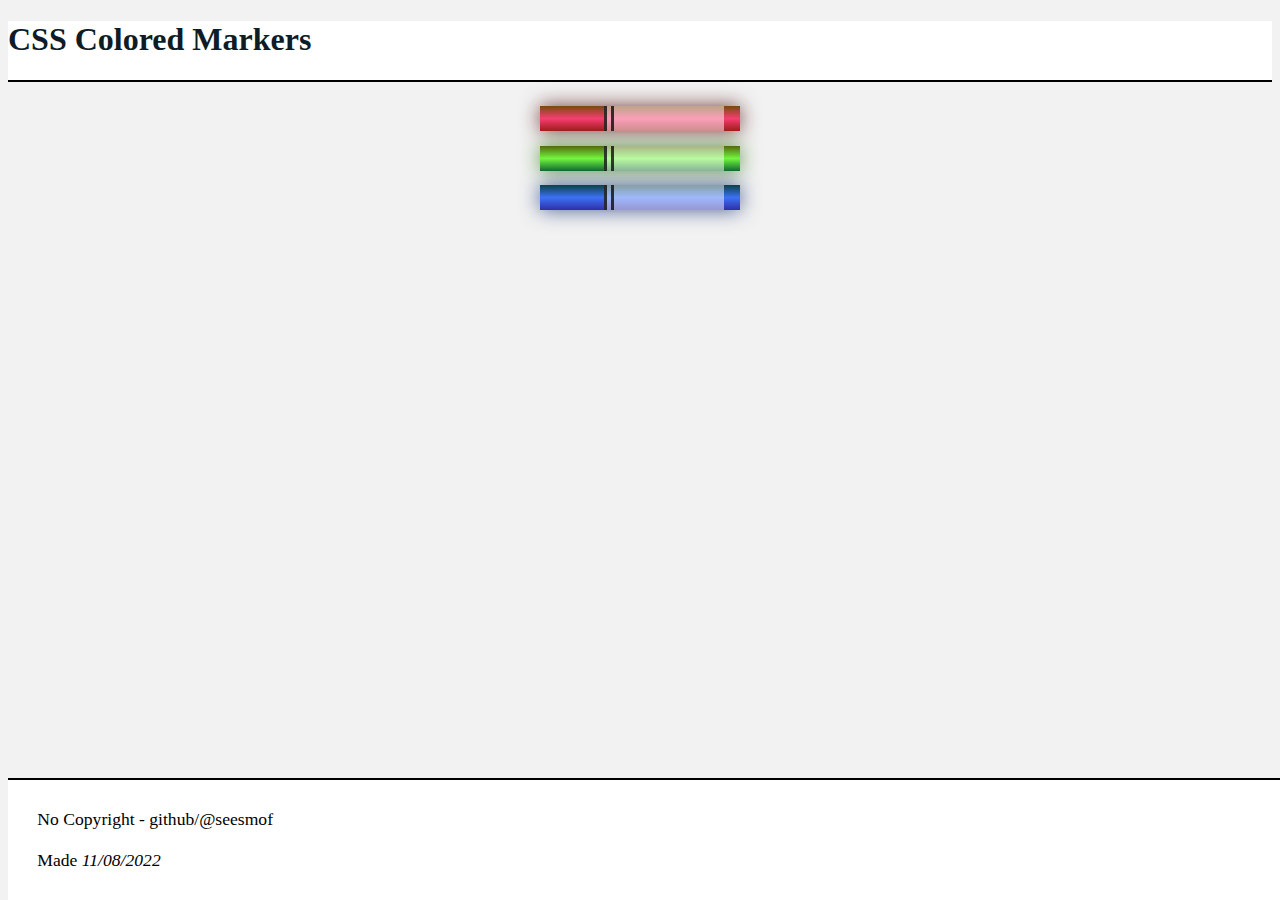
<file: pages/colored-markers/index.html>
<!DOCTYPE html>
<html lang="en">
  <head>
    <title>Colored Markers</title>
    <!-- Required meta tags -->
    <meta charset="utf-8" />
    <meta
      name="viewport"
      content="width=device-width, initial-scale=1, shrink-to-fit=no"
    />

    <!-- Bootstrap CSS v5.2.0-beta1 -->
    <link
      rel="stylesheet"
      href="https://cdn.jsdelivr.net/npm/bootstrap@5.2.0-beta1/dist/css/bootstrap.min.css"
      integrity="sha384-0evHe/X+R7YkIZDRvuzKMRqM+OrBnVFBL6DOitfPri4tjfHxaWutUpFmBp4vmVor"
      crossorigin="anonymous"
    />
    <link rel="stylesheet" href="./css/style.css" />
  </head>
  <body>
    <!-- header -->
    <header class="text-center py-3">
      <div class="container">
        <h1>CSS Colored Markers</h1>
      </div>
    </header>

    <!-- main -->
    <main class="my-2">
      <div class="container-fluid">
        <div class="marker marker-r">
          <div class="cap"></div>
          <div class="sleeve"></div>
        </div>
      </div>
      <div class="container-fluid">
        <div class="marker marker-g">
          <div class="cap"></div>
          <div class="sleeve"></div>
        </div>
      </div>
      <div class="container-fluid">
        <div class="marker marker-b">
          <div class="cap"></div>
          <div class="sleeve"></div>
        </div>
      </div>
    </main>

    <!-- footer -->
    <footer class="text-center">
      <div class="container-fluid">
        No Copyright -
        <a href="https://github.com/seesmof" target="_blank">github/@seesmof</a>
      </div>
      <div class="container-fluid">Made <span>11/08/2022</span></div>
    </footer>

    <!-- Bootstrap JavaScript Libraries -->
    <script
      src="https://cdn.jsdelivr.net/npm/@popperjs/core@2.11.5/dist/umd/popper.min.js"
      integrity="sha384-Xe+8cL9oJa6tN/veChSP7q+mnSPaj5Bcu9mPX5F5xIGE0DVittaqT5lorf0EI7Vk"
      crossorigin="anonymous"
    ></script>

    <script
      src="https://cdn.jsdelivr.net/npm/bootstrap@5.2.0-beta1/dist/js/bootstrap.min.js"
      integrity="sha384-kjU+l4N0Yf4ZOJErLsIcvOU2qSb74wXpOhqTvwVx3OElZRweTnQ6d31fXEoRD1Jy"
      crossorigin="anonymous"
    ></script>
  </body>
</html>
</file>
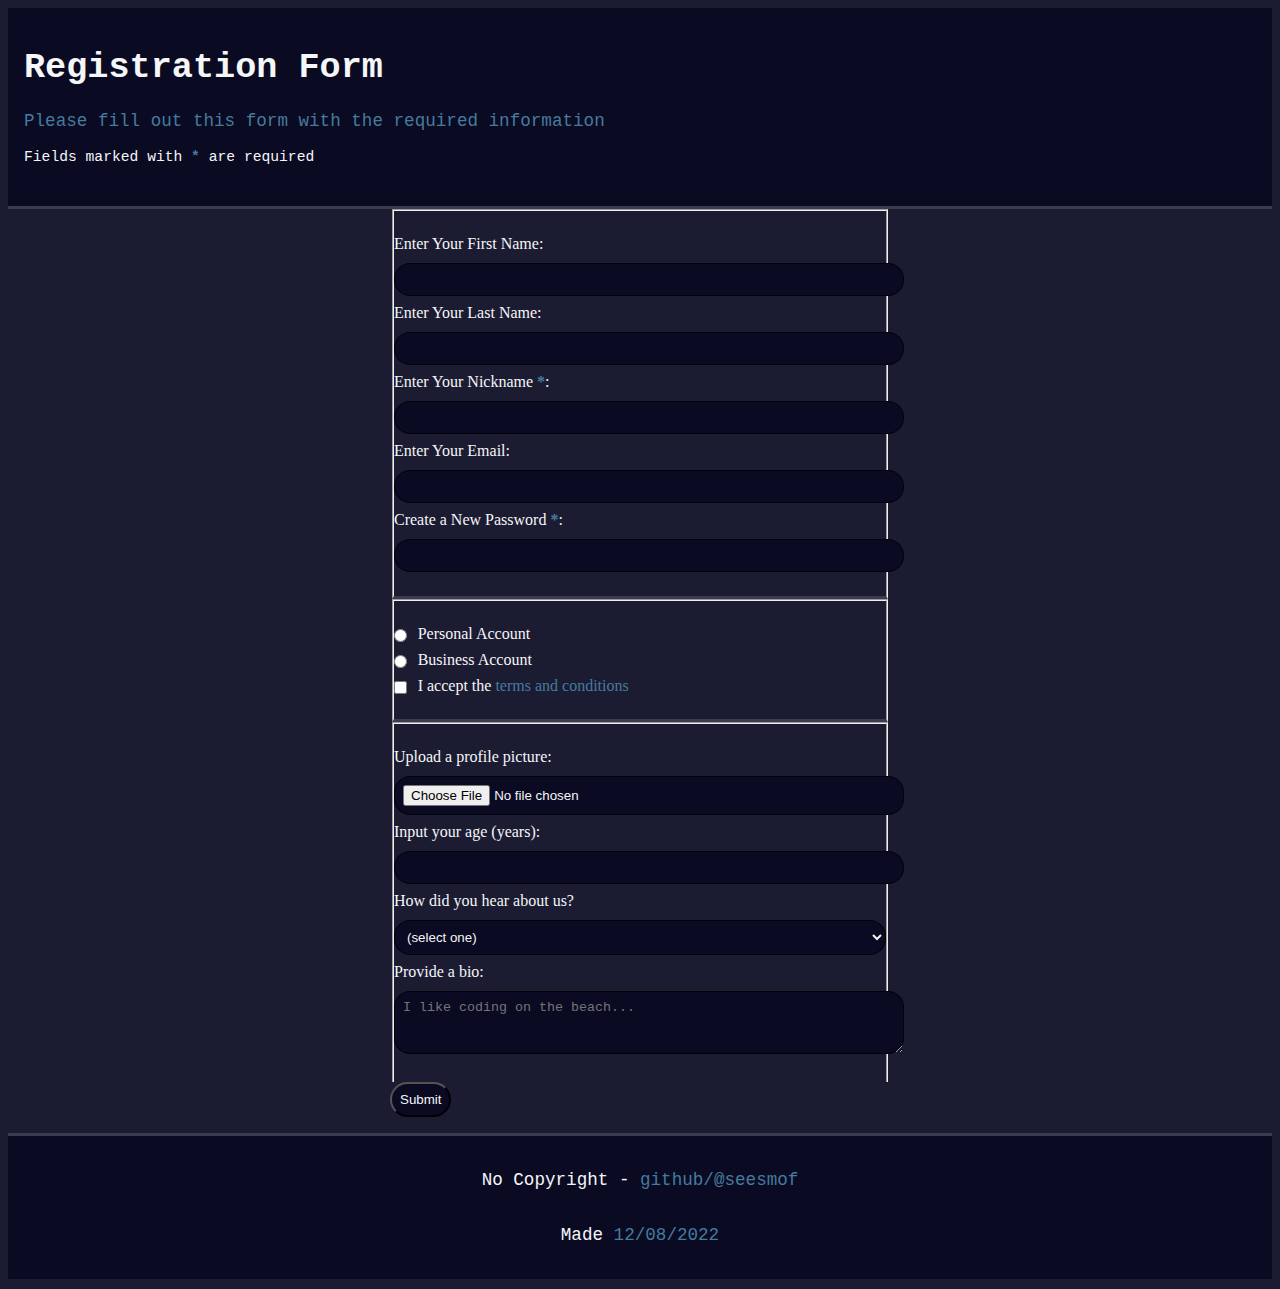
<file: pages/registration-form/index.html>
<!DOCTYPE html>
<html lang="en">
  <head>
    <title>Registration Form</title>
    <!-- Required meta tags -->
    <meta charset="utf-8" />
    <meta
      name="viewport"
      content="width=device-width, initial-scale=1, shrink-to-fit=no"
    />

    <!-- Bootstrap CSS v5.2.0-beta1 -->
    <link
      rel="stylesheet"
      href="https://cdn.jsdelivr.net/npm/bootstrap@5.2.0-beta1/dist/css/bootstrap.min.css"
      integrity="sha384-0evHe/X+R7YkIZDRvuzKMRqM+OrBnVFBL6DOitfPri4tjfHxaWutUpFmBp4vmVor"
      crossorigin="anonymous"
    />
    <link rel="stylesheet" href="./css/style.css" />
  </head>
  <body>
    <!-- header -->
    <header>
      <div class="container-fluid text-center">
        <h1>Registration Form</h1>
        <p>Please fill out this form with the required information</p>
        <p class="under">
          <sup>Fields marked with <span>*</span> are required</sup>
        </p>
      </div>
    </header>

    <!-- main -->
    <main>
      <form action="https://register-demo.freecodecamp.org">
        <fieldset>
          <label for="f-name"
            >Enter Your First Name:
            <input type="text" name="f-name" id="f-name"
          /></label>
          <label for="l-name"
            >Enter Your Last Name: <input type="text" name="l-name" id="l-name"
          /></label>
          <label for="nick"
            >Enter Your Nickname <span>*</span>:
            <input type="text" name="nick" id="nick" required
          /></label>
          <label for="email"
            >Enter Your Email: <input type="email" name="email" id="email"
          /></label>
          <label for="password"
            >Create a New Password <span>*</span>:
            <input
              type="password"
              pattern="[a-z0-5]{8,}"
              name="password"
              id="password"
              required
          /></label>
        </fieldset>
        <fieldset>
          <label for="personal"
            ><input class="inline" type="radio" name="acc-type" id="personal" />
            Personal Account</label
          >
          <label for="business"
            ><input class="inline" type="radio" name="acc-type" id="business" />
            Business Account</label
          >
          <label for="eula"
            ><input
              class="inline"
              type="checkbox"
              name="eula"
              id="eula"
              required
            />
            I accept the
            <a
              href="https://www.freecodecamp.org/news/terms-of-service/
            "
              target="_blank"
              >terms and conditions</a
            ></label
          >
        </fieldset>
        <fieldset>
          <label for="pfp"
            >Upload a profile picture:
            <input type="file" name="pfp" id="pfp" />
          </label>
          <label for="age"
            >Input your age (years):
            <input type="number" min="13" max="120" id="age" name="age" />
          </label>
          <label for="where-hear"
            >How did you hear about us?
            <select name="dropdown-where-hear" id="where-hear">
              <option value="">(select one)</option>
              <option value="1">freeCodeCamp News</option>
              <option value="2">freeCodeCamp YouTube Channel</option>
              <option value="3">freeCodeCamp Forum</option>
              <option value="4">Other</option>
            </select>
          </label>
          <label for="bio"
            >Provide a bio:
            <textarea
              name="bio"
              id="bio"
              cols="30"
              rows="3"
              placeholder="I like coding on the beach..."
            ></textarea>
          </label>
        </fieldset>
        <div class="d-grid gap-2 col-6 mx-auto">
          <input
            name="submit"
            id="submit"
            class="button"
            type="submit"
            value="Submit"
          />
        </div>
      </form>
    </main>

    <!-- footer -->
    <footer>
      <p>
        No Copyright -
        <a href="https://github.com/seesmof" target="_blank">github/@seesmof</a>
      </p>
      <p>Made <span>12/08/2022</span></p>
    </footer>

    <!-- Bootstrap JavaScript Libraries -->
    <script
      src="https://cdn.jsdelivr.net/npm/@popperjs/core@2.11.5/dist/umd/popper.min.js"
      integrity="sha384-Xe+8cL9oJa6tN/veChSP7q+mnSPaj5Bcu9mPX5F5xIGE0DVittaqT5lorf0EI7Vk"
      crossorigin="anonymous"
    ></script>

    <script
      src="https://cdn.jsdelivr.net/npm/bootstrap@5.2.0-beta1/dist/js/bootstrap.min.js"
      integrity="sha384-kjU+l4N0Yf4ZOJErLsIcvOU2qSb74wXpOhqTvwVx3OElZRweTnQ6d31fXEoRD1Jy"
      crossorigin="anonymous"
    ></script>
  </body>
</html>
</file>
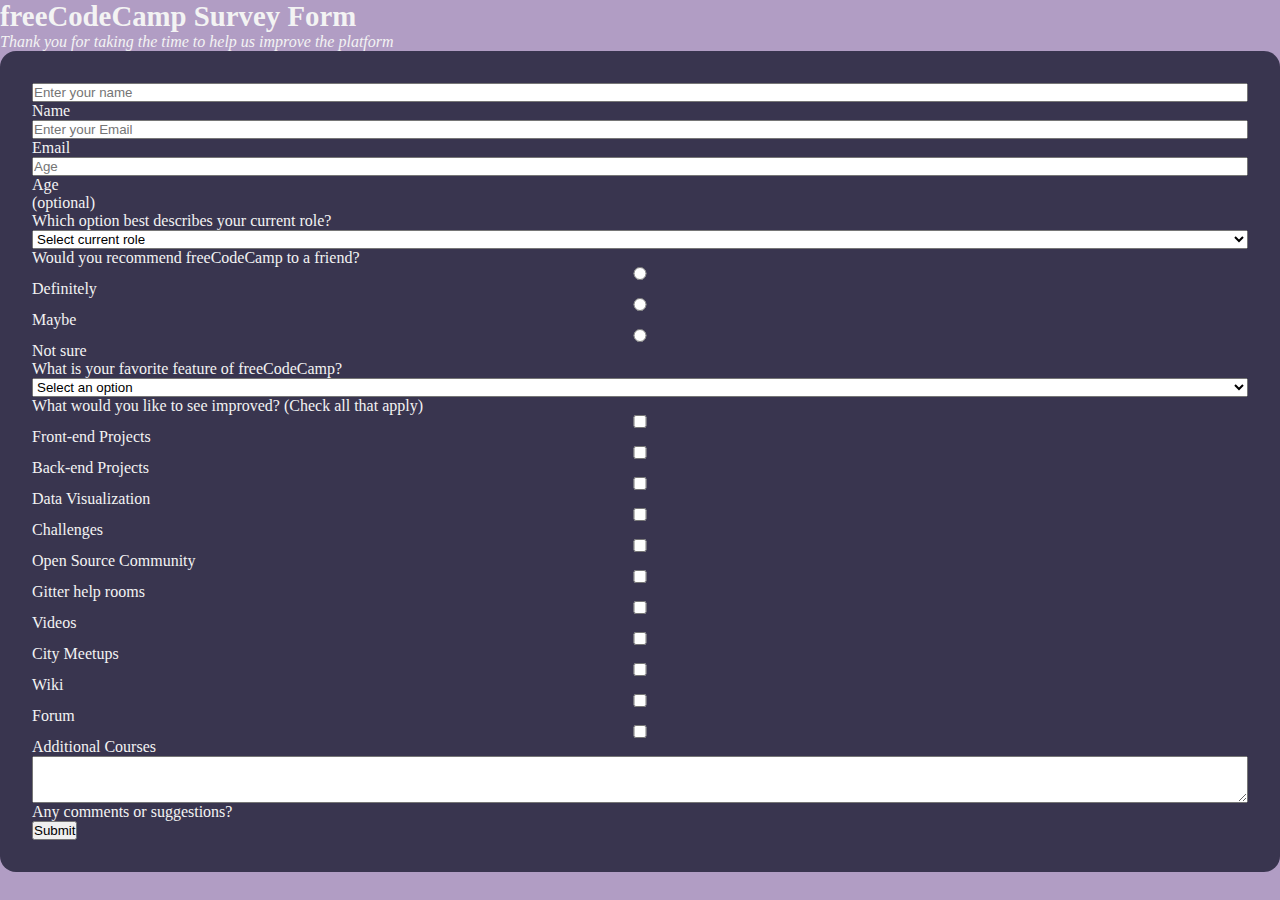
<file: pages/survey-form/index.html>
<!DOCTYPE html>
<html lang="en">
  <head>
    <title>Survey Form</title>
    <!-- Required meta tags -->
    <meta charset="utf-8" />
    <meta
      name="viewport"
      content="width=device-width, initial-scale=1, shrink-to-fit=no"
    />

    <!-- Bootstrap CSS v5.2.0-beta1 -->
    <link
      rel="stylesheet"
      href="https://cdn.jsdelivr.net/npm/bootstrap@5.2.0-beta1/dist/css/bootstrap.min.css"
      integrity="sha384-0evHe/X+R7YkIZDRvuzKMRqM+OrBnVFBL6DOitfPri4tjfHxaWutUpFmBp4vmVor"
      crossorigin="anonymous"
    />
    <link rel="stylesheet" href="./css/style.css" />
  </head>
  <body>
    <div class="container">
      <!-- header -->
      <header>
        <h1 id="title" class="text-center">freeCodeCamp Survey Form</h1>
        <p id="description" class="description text-center">
          Thank you for taking the time to help us improve the platform
        </p>
      </header>

      <!-- form -->
      <form id="survey-form">
        <div class="form-section">
          <label for="name">
            <input
              type="text"
              name="name"
              id="name"
              placeholder="Enter your name"
              required
            />Name
          </label>
        </div>
        <div class="form-section">
          <label for="email">
            <input
              type="email"
              name="email"
              id="email"
              placeholder="Enter your Email"
              required
            />Email
          </label>
        </div>
        <div class="form-section">
          <label for="age">
            <input
              type="number"
              name="age"
              id="age"
              placeholder="Age"
              min="13"
              max="120"
              required
            />Age <span>(optional)</span>
          </label>
        </div>
        <div class="form-section">
          <label for="role"
            >Which option best describes your current role?
            <select name="role" id="role">
              <option disabled selected value="">Select current role</option>
              <option value="student">Student</option>
              <option value="f-t-job">Full Time Job</option>
              <option value="f-t-learn">Full Time Learner</option>
              <option value="foxtrot-uniform">Prefer not to say</option>
              <option value="other">Other</option>
            </select>
          </label>
        </div>
        <div class="form-section">
          <div>Would you recommend freeCodeCamp to a friend?</div>
          <label for="def">
            <input type="radio" name="would-you" id="def" />Definitely
          </label>
          <label for="mb">
            <input type="radio" name="would-you" id="mb" />Maybe
          </label>
          <label for="nope">
            <input type="radio" name="would-you" id="nope" />Not sure
          </label>
        </div>
        <div class="form-section">
          <label for="features"
            >What is your favorite feature of freeCodeCamp?
            <select>
              <option selected disabled value="">Select an option</option>
              <option value="challenger">Challenges</option>
              <option value="projects">Projects</option>
              <option value="community">Community</option>
              <option value="open">Open Source</option>
            </select>
          </label>
        </div>
        <div class="form-section">
          <div>
            What would you like to see improved?
            <span>(Check all that apply)</span>
          </div>
          <label for="front">
            <input type="checkbox" name="what" id="front" />Front-end Projects
          </label>
          <label for="back">
            <input type="checkbox" name="what" id="back" />Back-end Projects
          </label>
          <label for="data">
            <input type="checkbox" name="what" id="data" />Data Visualization
          </label>
          <label for="challenges">
            <input type="checkbox" name="what" id="challenges" />Challenges
          </label>
          <label for="open">
            <input type="checkbox" name="what" id="open" />Open Source Community
          </label>
          <label for="gitter">
            <input type="checkbox" name="what" id="gitter" />Gitter help rooms
          </label>
          <label for="videos">
            <input type="checkbox" name="what" id="videos" />Videos
          </label>
          <label for="city">
            <input type="checkbox" name="what" id="city" />City Meetups
          </label>
          <label for="wiki">
            <input type="checkbox" name="what" id="wiki" />Wiki
          </label>
          <label for="forum">
            <input type="checkbox" name="what" id="forum" />Forum
          </label>
          <label for="additional">
            <input type="checkbox" name="what" id="additional" />Additional
            Courses
          </label>
        </div>
        <div class="form-section">
          <label for="suggestions">
            <textarea
              name="suggestions"
              id="suggestions"
              cols="30"
              rows="3"
            ></textarea
            >Any comments or suggestions?
          </label>
        </div>
        <div class="form-section">
          <button type="submit" class="button">Submit</button>
        </div>
      </form>
    </div>

    <!-- Bootstrap JavaScript Libraries -->
    <script
      src="https://cdn.jsdelivr.net/npm/@popperjs/core@2.11.5/dist/umd/popper.min.js"
      integrity="sha384-Xe+8cL9oJa6tN/veChSP7q+mnSPaj5Bcu9mPX5F5xIGE0DVittaqT5lorf0EI7Vk"
      crossorigin="anonymous"
    ></script>

    <script
      src="https://cdn.jsdelivr.net/npm/bootstrap@5.2.0-beta1/dist/js/bootstrap.min.js"
      integrity="sha384-kjU+l4N0Yf4ZOJErLsIcvOU2qSb74wXpOhqTvwVx3OElZRweTnQ6d31fXEoRD1Jy"
      crossorigin="anonymous"
    ></script>
  </body>
</html>
</file>
<file: pages/registration-form/css/style.css>
/* root */
:root {
  --primary: #0a0a23;
  --light: #3b3b4f;
  --dark: rgba(0, 0, 0, 0.75);
  --back: #1b1b32;
  --txt: #f5f6f7;
  --txt-hover: rgba(245, 246, 247, 0.8);
  --acc: #457b9d;
}

* {
  transition: 0.3s ease;
  scroll-behavior: smooth;
}

/* body */
body {
  background: var(--back);
  color: var(--txt);
}
body a {
  text-decoration: none;
  color: var(--acc);
}
body a:hover {
  color: var(--txt);
}

header,
footer {
  font-family: monospace, sans-serif;
  font-size: 1.1rem;
}

/* header */
header {
  background: var(--primary);
  padding: 1rem;
  border-bottom: 3px solid var(--light);
}
header p {
  color: var(--acc);
}
header .under {
  color: var(--txt);
}
header .under span {
  color: var(--acc);
  font-weight: bold;
}
header .under:hover {
  text-decoration: underline;
}

/* main */
main form {
  margin: 0 auto;
  max-width: 500px;
  min-width: 300px;
  width: 60vw;
}
main form fieldset {
  padding: 1rem 0;
  border-bottom: 3px solid var(--light);
}
main form fieldset span {
  color: var(--acc);
  font-weight: bold;
}
main form fieldset label {
  display: block;
  margin: 0.5rem 0;
  cursor: pointer;
}
main form fieldset label:hover {
  color: var(--txt-hover);
}
main form fieldset input,
main form fieldset textarea,
main form fieldset select {
  width: 100%;
  margin: 10px 0 0 0;
  background: var(--primary);
  border: 1px solid var(--dark);
  color: var(--txt);
  border-radius: 1rem;
  padding: 0.5rem;
}
main form fieldset input:hover,
main form fieldset textarea:hover,
main form fieldset select:hover {
  background: var(--dark);
}
main form fieldset .inline {
  width: unset;
  margin: 0 0.5em 0 0;
  vertical-align: middle;
}
main form fieldset:last-of-type {
  border-bottom: none;
}
main form .button {
  background: var(--primary);
  color: var(--txt);
  border-radius: 2rem;
  padding: 0.5rem;
}
main form .button:hover {
  background: var(--dark);
}
main form .button:active {
  background: var(--light);
}

/* footer */
footer {
  background: var(--primary);
  padding: 1rem;
  margin-top: 1rem;
  border-top: 3px solid var(--light);
  display: flex;
  justify-content: center;
  align-items: center;
  flex-direction: column;
  text-align: center;
}
footer span {
  color: var(--acc);
}
footer span:hover {
  color: var(--txt-hover);
}/*# sourceMappingURL=style.css.map */
</file>
<file: pages/survey-form/css/style.css>
/* root */
* {
  margin: 0;
  padding: 0;
  box-sizing: border-box;
}

:root {
  --color-white: #f3f3f3;
  --color-darkblue: #1b1b32;
  --color-darkblue-alpha: rgba(27, 27, 50, 0.8);
  --color-green: #37af65;
}

/* body */
body {
  background: rgba(60, 9, 108, 0.4);
}

/* header */
header {
  color: var(--color-white);
}
header h1 {
  font-size: 1.8rem;
}
header p {
  font-style: italic;
}

/* form */
form {
  background: var(--color-darkblue-alpha);
  border-radius: 1rem;
  padding: 2rem;
  color: var(--color-white);
}
form input,
form select,
form label {
  display: flex;
  flex-direction: column;
}/*# sourceMappingURL=style.css.map */
</file>
<file: pages/colored-markers/css/style.css>
/* CSS reset, root and body */
:root {
  --back: #f2f2f2;
}

body {
  background: var(--back);
  height: 100%;
}

/* header */
header {
  border-bottom: 2px solid #000;
  background: #fff;
}
header .container h1 {
  color: #0e1c26;
}

/* main */
main {
  padding: 10px 0;
}
main .container-fluid .marker {
  width: 200px;
  height: 25px;
  margin: 0.9em auto;
}
main .container-fluid .sleeve {
  width: 110px;
  height: 25px;
  background: rgba(255, 255, 255, 0.5);
  display: inline-block;
  border-left: 10px double rgba(0, 0, 0, 0.75);
}
main .container-fluid .cap {
  width: 60px;
  height: 25px;
  display: inline-block;
}
main .container-fluid .marker-r {
  background: linear-gradient(rgb(122, 74, 14), rgb(245, 62, 113), rgb(162, 27, 27));
  box-shadow: 0 0 20px 0 rgba(83, 14, 14, 0.8);
}
main .container-fluid .marker-g {
  background: linear-gradient(#55680d, #71f53e, #116c31);
  box-shadow: 0 0 20px 0 rgba(59, 126, 32, 0.8);
}
main .container-fluid .marker-b {
  background: linear-gradient(hsl(186deg, 76%, 16%), hsl(223deg, 90%, 60%), hsl(240deg, 56%, 42%));
  box-shadow: 0 0 20px 0 hsla(223deg, 59%, 31%, 0.8);
}

/* footer */
footer {
  border-top: 2px solid #000;
  background: #fff;
  position: absolute;
  bottom: 0;
  width: 100%;
  padding: 10px;
  overflow: hidden;
}
footer .container-fluid {
  margin: 1.1em;
  font-size: 1.1rem;
}
footer .container-fluid span {
  font-style: italic;
  transition: 0.3s ease;
}
footer .container-fluid span:hover {
  color: rgba(14, 28, 38, 0.7411764706);
}
footer .container-fluid a {
  text-decoration: none;
  color: inherit;
  transition: 0.3s ease;
}
footer .container-fluid a:hover {
  color: rgba(14, 28, 38, 0.7411764706);
}/*# sourceMappingURL=style.css.map */
</file>
